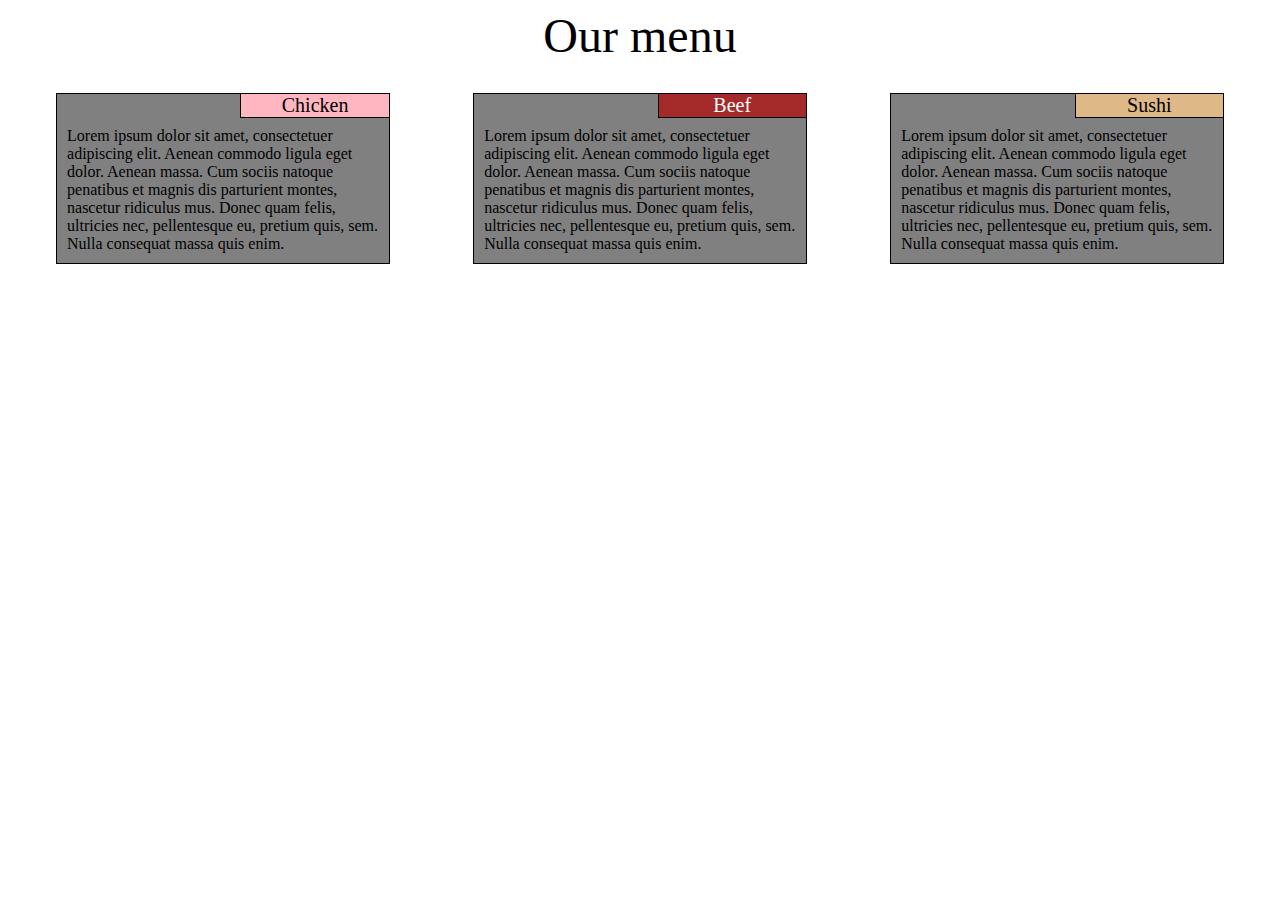
<file: module2/index.html>
<!DOCTYPE html>
<html>
    <head>
        <meta name="viewport" content="width=device-width, initial-scale=1.0">
        <meta charset="utf-8">
        <title>HW2</title>
        <link rel="stylesheet" href="solution.css" type="text/css">
    </head>
    <body>
        <div class="title">Our menu</div>
        <!-- fill entire row(width 100%) -->
        <div class="menu">
            <!-- width of box depands on device width-->
            <div class="box">
                <div class="dishes">
                    <div class="dishes_name" style="background-color: lightpink;">Chicken</div>
                    <div class="dishes_description">
                        Lorem ipsum dolor sit amet, consectetuer adipiscing elit. 
                        Aenean commodo ligula eget dolor. Aenean massa. 
                        Cum sociis natoque penatibus et magnis dis parturient montes, nascetur ridiculus mus. 
                        Donec quam felis, ultricies nec, pellentesque eu, pretium quis, sem. 
                        Nulla consequat massa quis enim.
                    </div>
                </div>
            </div>            
            <div class="box">
                <div class="dishes">
                    <div class="dishes_name" style="background-color: brown; color:white">Beef</div>
                    <div class="dishes_description">
                        Lorem ipsum dolor sit amet, consectetuer adipiscing elit. 
                        Aenean commodo ligula eget dolor. Aenean massa. 
                        Cum sociis natoque penatibus et magnis dis parturient montes, nascetur ridiculus mus. 
                        Donec quam felis, ultricies nec, pellentesque eu, pretium quis, sem. 
                        Nulla consequat massa quis enim.
                    </div>
                </div>
            </div>
            <div class="box">
                <div class="dishes">
                    <div class="dishes_name" style="background-color: burlywood;">Sushi</div>
                    <div class="dishes_description">
                        Lorem ipsum dolor sit amet, consectetuer adipiscing elit. 
                        Aenean commodo ligula eget dolor. Aenean massa. 
                        Cum sociis natoque penatibus et magnis dis parturient montes, nascetur ridiculus mus. 
                        Donec quam felis, ultricies nec, pellentesque eu, pretium quis, sem. 
                        Nulla consequat massa quis enim.
                    </div>
                </div>
            </div>
        </div>
    </body>
</html>
</file>
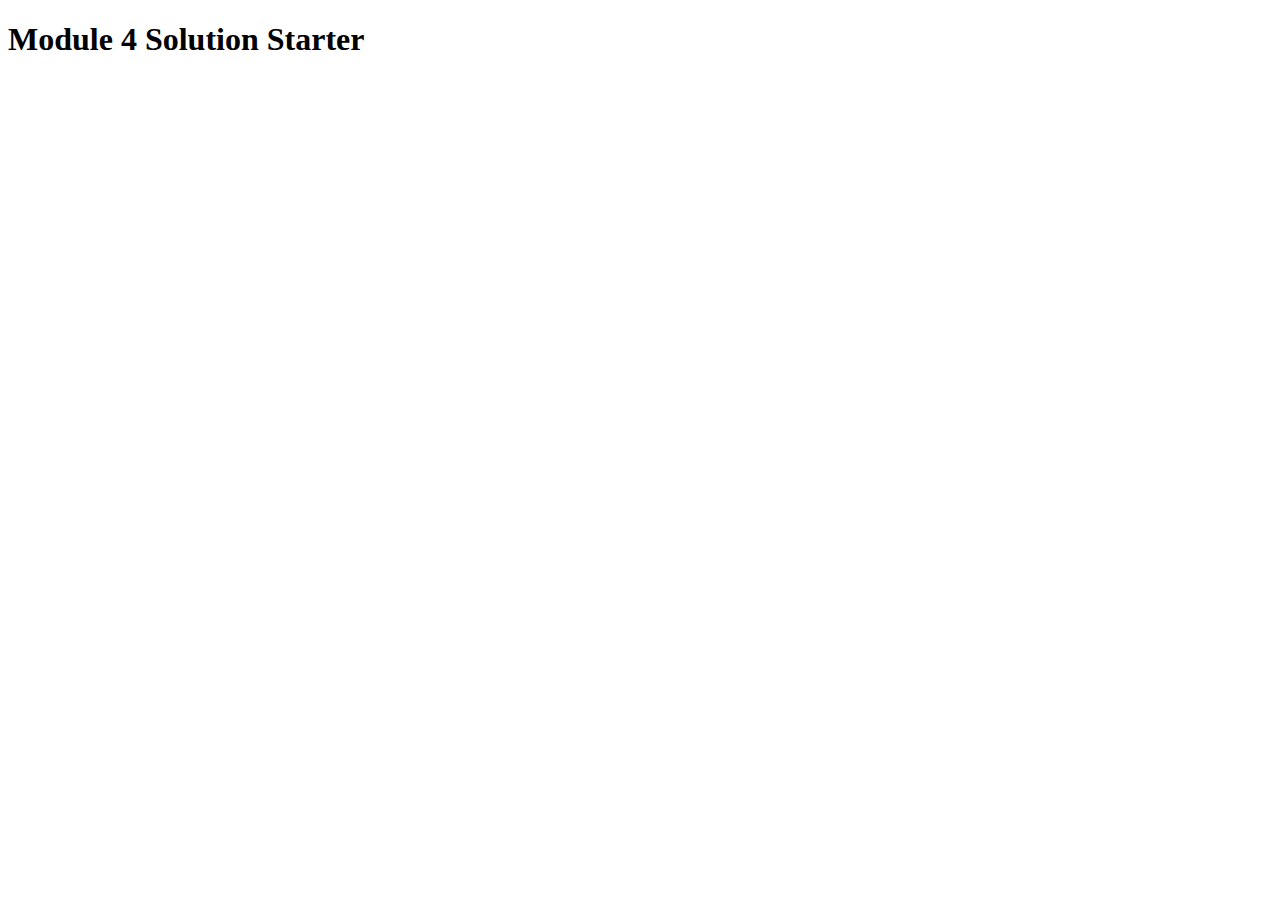
<file: module4/index.html>
<!DOCTYPE html>
<html>
<head>
  <meta charset="utf-8">
  <title>Module 4 Solution Starter</title>
  <script>
    var names = []; // DO NOT REMOVE
  </script>
  <script src="SpeakHello.js"></script>
  <script src="SpeakGoodBye.js"></script>
  <script src="script.js"></script>
</head>
<body>
  <h1>Module 4 Solution Starter</h1>
</body>
</html>
</file>
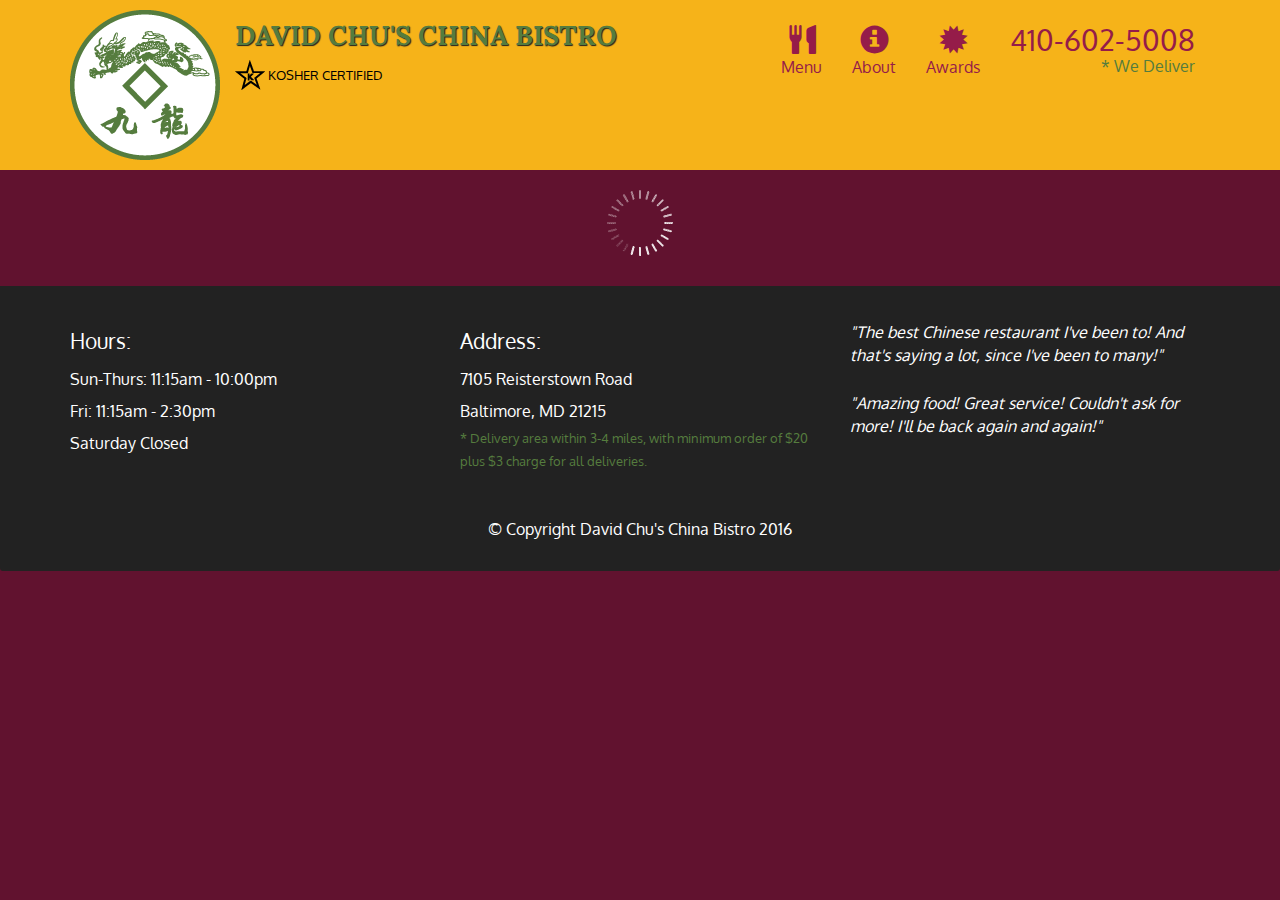
<file: module5/index.html>
<!doctype html>
<html lang="en">
  <head>
    <meta charset="utf-8">
    <meta http-equiv="X-UA-Compatible" content="IE=edge">
    <meta name="viewport" content="width=device-width, initial-scale=1">
    <title>David Chu's China Bistro</title>
    <link rel="stylesheet" href="css/bootstrap.min.css">
    <link rel="stylesheet" href="css/styles.css">
    <link href='https://fonts.googleapis.com/css?family=Oxygen:400,300,700' rel='stylesheet' type='text/css'>
    <link href='https://fonts.googleapis.com/css?family=Lora' rel='stylesheet' type='text/css'>
  </head>
<body>
  <header>
    <nav id="header-nav" class="navbar navbar-default">
      <div class="container">
        <div class="navbar-header">
          <a href="index.html" class="pull-left visible-md visible-lg">
            <div id="logo-img" alt="Logo image"></div>
          </a>

          <div class="navbar-brand">
            <a href="index.html"><h1>David Chu's China Bistro</h1></a>
            <p>
              <img src="images/star-k-logo.png" alt="Kosher certification">
              <span>Kosher Certified</span>
            </p>
          </div>

          <button id="navbarToggle" type="button" class="navbar-toggle collapsed" data-toggle="collapse" data-target="#collapsable-nav" aria-expanded="false">
            <span class="sr-only">Toggle navigation</span>
            <span class="icon-bar"></span>
            <span class="icon-bar"></span>
            <span class="icon-bar"></span>
          </button>
        </div>
        
        <div id="collapsable-nav" class="collapse navbar-collapse">
           <ul id="nav-list" class="nav navbar-nav navbar-right">
            <li id="navHomeButton" class="visible-xs active">
              <a href="index.html">
                <span class="glyphicon glyphicon-home"></span> Home</a>
            </li>
            <li id="navMenuButton">
              <a href="#" onclick="$dc.loadMenuCategories();">
                <span class="glyphicon glyphicon-cutlery"></span><br class="hidden-xs"> Menu</a>
            </li>
            <li>
              <a href="#">
                <span class="glyphicon glyphicon-info-sign"></span><br class="hidden-xs"> About</a>
            </li>
            <li>
              <a href="#">
                <span class="glyphicon glyphicon-certificate"></span><br class="hidden-xs"> Awards</a>
            </li>
            <li id="phone" class="hidden-xs">
              <a href="tel:410-602-5008">
                <span>410-602-5008</span></a><div>* We Deliver</div>
            </li>
          </ul><!-- #nav-list -->
        </div><!-- .collapse .navbar-collapse -->
      </div><!-- .container -->
    </nav><!-- #header-nav -->
  </header>

  <div id="call-btn" class="visible-xs">
    <a class="btn" href="tel:410-602-5008">
    <span class="glyphicon glyphicon-earphone"></span>
    410-602-5008
    </a>
  </div>
  <div id="xs-deliver" class="text-center visible-xs">* We Deliver</div>

  <div id="main-content" class="container"></div>

  <footer class="panel-footer">
    <div class="container">
      <div class="row">
        <section id="hours" class="col-sm-4">
          <span>Hours:</span><br>
          Sun-Thurs: 11:15am - 10:00pm<br>
          Fri: 11:15am - 2:30pm<br>
          Saturday Closed
          <hr class="visible-xs">
        </section>
        <section id="address" class="col-sm-4">
          <span>Address:</span><br>
          7105 Reisterstown Road<br>
          Baltimore, MD 21215
          <p>* Delivery area within 3-4 miles, with minimum order of $20 plus $3 charge for all deliveries.</p>
          <hr class="visible-xs">
        </section>
        <section id="testimonials" class="col-sm-4">
          <p>"The best Chinese restaurant I've been to! And that's saying a lot, since I've been to many!"</p>
          <p>"Amazing food! Great service! Couldn't ask for more! I'll be back again and again!"</p>
        </section>
      </div>
      <div class="text-center">&copy; Copyright David Chu's China Bistro 2016</div>
    </div>
  </footer>

  <!-- jQuery (Bootstrap JS plugins depend on it) -->
  <script src="js/jquery-2.1.4.min.js"></script>
  <script src="js/bootstrap.min.js"></script>
  <script src="js/ajax-utils.js"></script>
  <script src="js/script.js"></script>
</body>
</html>
</file>
<file: module2/solution.css>
* {
    box-sizing: border-box;
}

.title{
    text-align: center;
    font-size: 300%;
    font-family: "Comic Sans MS";
    margin-bottom: 5px;
}

.menu{
    display: flex;
    justify-content: center;
    width: 100%;
    margin-top: 30px;
}
.box{
    display: flex;
}
.dishes{
    background-color: gray;
    border: 1px solid black;
    width: 80%;
    margin: auto;
}

.dishes_name{
    float: right;
    width: 45%;
    text-align: center;
    border: 1px solid black;
    font-family: "Comic Sans MS";
    font-size: 125%;
    margin: -1px;
}
.dishes_description{
    clear: both;
    width: auto;
    padding:10px;
    font-family: "Comic Sans MS";
}

@media (min-width:992px) {
    .box{
        width:33%;
    }
}

@media (min-width: 768px) and (max-width: 991px) {
    .menu{
        flex-wrap: wrap;
    }
    .box{
        width:40%;
        flex:auto;
        margin: 10px;
    }
    .dishes{
        flex:auto;
    }
}

@media (min-width: 0px) and (max-width: 767px) {
    .menu{
        flex-wrap: wrap;
    }    
    .box{
        width: 100%;
        flex:auto;
        margin: 30px;
    }
    .dishes{
        flex:auto;
    }    

}
</file>
<file: module5/css/styles.css>
body {
  font-size: 16px;
  color: #fff;
  background-color: #61122f;
  font-family: 'Oxygen', sans-serif;
}

/** HEADER **/
#header-nav {
  background-color: #f6b319;
  border-radius: 0;
  border: 0;
}

#logo-img {
  background: url('../images/restaurant-logo_large.png') no-repeat;
  width: 150px;
  height: 150px;
  margin: 10px 15px 10px 0;
}

.navbar-brand {
  padding-top: 25px;
}
.navbar-brand h1 { /* Restaurant name */
  font-family: 'Lora', serif;
  color: #557c3e;
  font-size: 1.5em;
  text-transform: uppercase;
  font-weight: bold;
  text-shadow: 1px 1px 1px #222;
  margin-top: 0;
  margin-bottom: 0;
  line-height: .75;
}
.navbar-brand a:hover, .navbar-brand a:focus {
  text-decoration: none;
}
.navbar-brand p { /* Kosher cert */
  color: #000;
  text-transform: uppercase;
  font-size: .7em;
  margin-top: 15px;
}
.navbar-brand p span { /* Star-K */
  vertical-align: middle;
}

#nav-list {
  margin-top: 10px;
}
#nav-list a {
  color: #951C49;
  text-align: center;
}
#nav-list a:hover {
  background: #E7E7E7;
}
#nav-list a span {
  font-size: 1.8em;
}

#phone {
  margin-top: 5px;
}
#phone a { /* Phone number */
  text-align: right;
  padding-bottom: 0;
}
#phone div { /* We Deliver */
  color: #557c3e;
  text-align: right;
  padding-right: 15px;
}

.navbar-header button.navbar-toggle, .navbar-header .icon-bar {
  border: 1px solid #61122f;
}
.navbar-header button.navbar-toggle {
  clear: both;
  margin-top: -30px;
}
/* END HEADER */

/* FOOTER */
.panel-footer {
  margin-top: 30px;
  padding-top: 35px;
  padding-bottom: 30px;
  background-color: #222;
  border-top: 0;
}
.panel-footer div.row {
  margin-bottom: 35px;
}
#hours, #address {
  line-height: 2;
}
#hours > span, #address > span {
  font-size: 1.3em;
}
#address p {
  color: #557c3e;
  font-size: .8em;
  line-height: 1.8;
}
#testimonials {
  font-style: italic;
}
#testimonials p:nth-child(2) {
  margin-top: 25px;
}
/* END FOOTER */



/* HOME PAGE */
.container .jumbotron {
  box-shadow: 0 0 50px #3F0C1F;
  border: 2px solid #3F0C1F;
}

#menu-tile, #specials-tile, #map-tile {
  height: 250px;
  width: 100%;
  margin-bottom: 15px;
  position: relative;
  border: 2px solid #3F0C1F;
  overflow: hidden;
}
#menu-tile:hover, #specials-tile:hover, #map-tile:hover {
  box-shadow: 0 1px 5px 1px #cccccc;
}
#menu-tile {
  background: url('../images/menu-tile.jpg') no-repeat;
  background-position: center;
}
#specials-tile {
  background: url('../images/specials-tile.jpg') no-repeat;
  background-position: center;
}
#menu-tile span, #specials-tile span, #map-tile span {
  position: absolute;
  bottom: 0;
  right: 0;
  width: 100%;
  text-align: center;
  font-size: 1.6em;
  text-transform: uppercase;
  background-color: #000;
  color: #fff;
  opacity: .8;
}
/* END HOME PAGE */

/* MENU CATEGORIES PAGE */
.category-tile { 
  position: relative;
  border: 2px solid #3F0C1F;
  overflow: hidden;
  width: 200px;
  height: 200px;
  margin: 0 auto 15px;
}
.category-tile span {
  position: absolute;
  bottom: 0;
  right: 0;
  width: 100%;
  text-align: center;
  font-size: 1.2em;
  text-transform: uppercase;
  background-color: #000;
  color: #fff;
  opacity: .8;
}
.category-tile:hover {
  box-shadow: 0 1px 5px 1px #cccccc;
}

#menu-categories-title + div {
  margin-bottom: 50px;
}
/* END MENU CATEGORIES PAGE */

/* SINGLE CATEGORY PAGE */
.menu-item-tile {
  margin-bottom: 25px;
}
.menu-item-tile hr {
  width: 80%;
}
.menu-item-tile .menu-item-price {
  font-size: 1.1em;
  text-align: right;
  margin-top: -15px;
  margin-right: -15px;
}
.menu-item-tile .menu-item-price span {
  font-size: .6em;
}
.menu-item-photo {
  position: relative;
  border: 2px solid #3F0C1F; 
  overflow: hidden;
  padding: 0;
  margin-right: -15px;
  margin-left: auto;
  margin-bottom: 20px;
  max-width: 250px;
}
.menu-item-photo div {
  position: absolute;
  bottom: 0;
  right: 0;
  width: 80px;
  background-color: #557c3e;
  text-align: center;
}
.menu-item-description {
  padding-right: 30px;
}
h3.menu-item-title {
  margin: 0 0 10px;
}
.menu-item-details {
  font-size: .9em;
  font-style: italic;
}
/* END SINGLE CATEGORY PAGE */


/********** Large devices only **********/
@media (min-width: 1200px) {
  .container .jumbotron {
    background: url('../images/jumbotron_1200.jpg') no-repeat;
    height: 675px;
  }
}

/********** Medium devices only **********/
@media (min-width: 992px) and (max-width: 1199px) {
  /* Header */
  #logo-img {
    background: url('../images/restaurant-logo_medium.png') no-repeat;
    width: 100px;
    height: 100px;
    margin: 5px 5px 5px 0;
  }
  /* End Header */

  /* Home Page */
  .container .jumbotron {
    background: url('../images/jumbotron_992.jpg') no-repeat;
    height: 558px;
  }
  /* End Home Page */
}

/********** Small devices only **********/
@media (min-width: 768px) and (max-width: 991px) {
  /* Home Page */
  .container .jumbotron {
    background: url('../images/jumbotron_768.jpg') no-repeat;
    height: 432px;
  }
  /* End Home Page */
}

/********** Extra small devices only **********/
@media (max-width: 767px) {
  /* Header */
  .navbar-brand {
    padding-top: 10px;
    height: 80px;
  }
  .navbar-brand h1 { /* Restaurant name */
    padding-top: 10px;
    font-size: 5vw; /* 1vw = 1% of viewport width */
  }
  .navbar-brand p { /* Kosher cert */
    font-size: .6em;
    margin-top: 12px;
  }
  .navbar-brand p img { /* Star-K */
    height: 20px;
  }

  #collapsable-nav a { /* Collapsed nav menu text */
    font-size: 1.2em;
  }
  #collapsable-nav a span { /* Collapsed nav menu glyph */
    font-size: 1em;
    margin-right: 5px;
  }

  #call-btn > a {
    font-size: 1.5em;
    display: block;
    margin: 0 20px;
    padding: 10px;
    border: 2px solid #fff;
    background-color: #f6b319;
    color: #951c49;
  }
  #xs-deliver {
    margin-top: 5px;
    font-size: .7em;
    letter-spacing: .1em;
    text-transform: uppercase;
  }
  /* End Header */

  /* Footer */
  .panel-footer section {
    margin-bottom: 30px;
    text-align: center;
  }
  .panel-footer section:nth-child(3) {
    margin-bottom: 0; /* margin already exists on the whole row */
  }
  .panel-footer section hr {
    width: 50%;
  }
  /* End Footer */

  /* Home Page */
  .container .jumbotron {
    margin-top: 30px;
    padding: 0;
  }
  #menu-tile, #specials-tile {
    width: 360px;
    margin: 0 auto 15px;
  }

  .menu-item-photo {
    margin-right: auto;
  }
  .menu-item-tile .menu-item-price {
    text-align: center;
  }
  .menu-item-description {
    text-align: center;;
  }
}


/********** Super extra small devices Only :-) (e.g., iPhone 4) **********/
@media (max-width: 479px) {
  /* Header */
  .navbar-brand h1 { /* Restaurant name */
    padding-top: 5px;
    font-size: 6vw;
  }
  /* End Header */
  
  /* Home page */
  #menu-tile, #specials-tile {
    width: 280px;
    margin: 0 auto 15px;
  }

  .col-xxs-12 {
    position: relative;
    min-height: 1px;
    padding-right: 15px;
    padding-left: 15px;
    float: left;
    width: 100%;
  }
}
</file>
